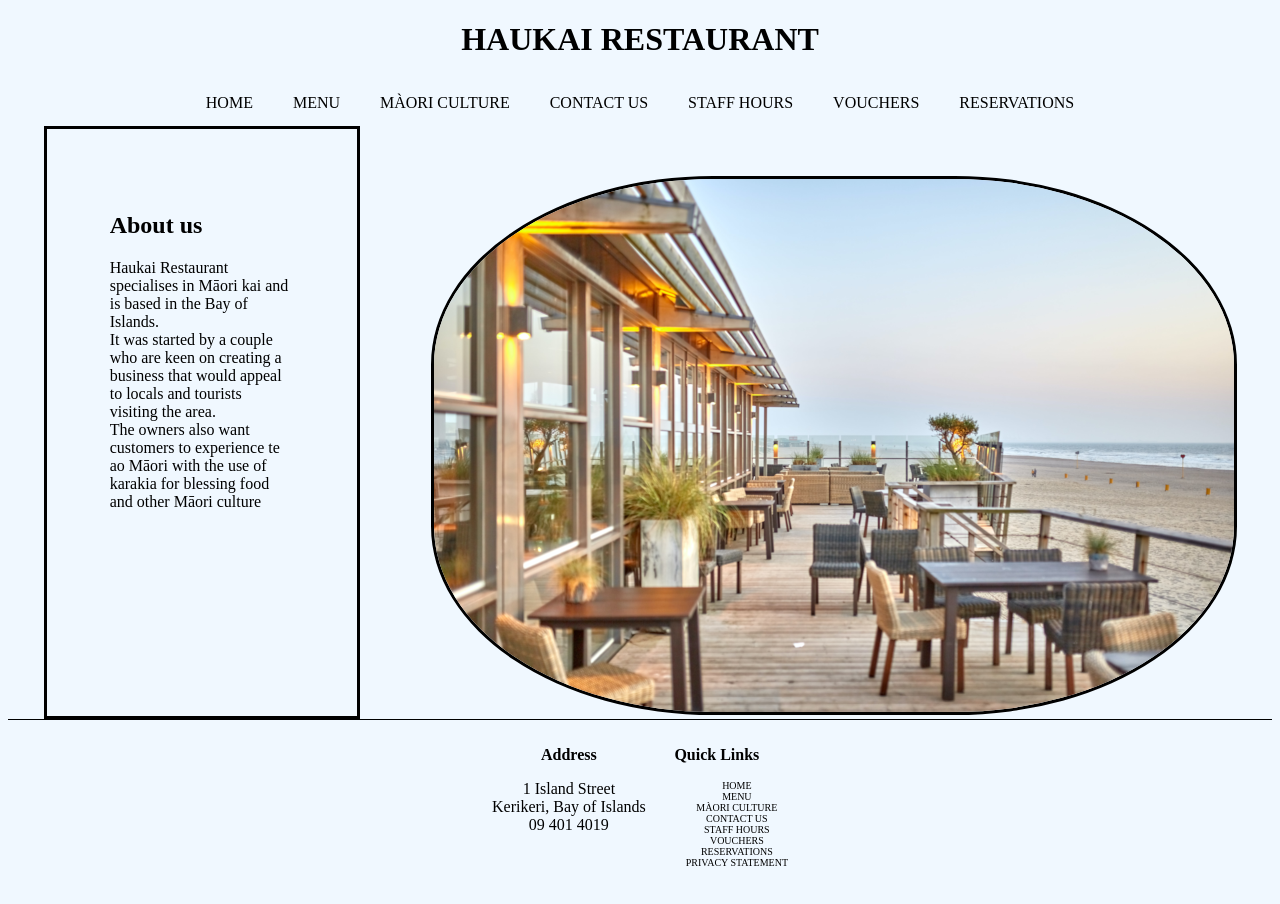
<file: home.html>
<!DOCTYPE html>
<html lang="en">
  <head>
    <meta charset="UTF-8" />
    <meta http-equiv="X-UA-Compatible" content="IE=edge" />
    <meta name="viewport" content="width=device-width, initial-scale=1.0" />
    <link rel="stylesheet" href="Style/Style.css" />
    <title>The haukai Restaurant</title>
  </head>

  <body>
    <!--Header of all pages-->
    <div class="Header">
      <h1>haukai Restaurant</h1>
    </div>

    <!--Navigation Bar for all pages-->
    <div class="NavBar">
      <a href="home.html">HOME</a>
      <a href="Web_Pages/Menu_Appitizers.html">MENU</a>
      <a href="Web_Pages/Culture.html">MÀORI CULTURE</a>
      <a href="Web_Pages/Contact.html">CONTACT US</a>
      <a href="Private/.Hours.html">STAFF HOURS</a>
      <a href="Web_Pages/Order_Form.html">VOUCHERS</a>
      <a href="Web_Pages/Reservation_Bookings.html">RESERVATIONS</a>
    </div>
    <div class="Home_Page_Container">
      <div class="About">
        <h2>About us</h2>
        <p>
          Haukai Restaurant specialises in Māori kai and is based in the Bay of
          Islands. <br />
          It was started by a couple who are keen on creating a business that
          would appeal to locals and tourists visiting the area. <br />
          The owners also want customers to experience te ao Māori with the use
          of karakia for blessing food and other Māori culture
        </p>
      </div>
      <div class="Body_Home_Page">
        <picture>
          <source
            media="(min-width: 600px)"
            srcset="Images\HomePagePicture.png"
          />
          <source
            media="(min-width: 20px )"
            srcset="Images\HomePagePictureMobile.png"
          />
          <img src="Images/HomePagePicture.png" alt="Restaurant picture" />
        </picture>
      </div>
    </div>

    <!--The footer of the page-->
    <div class="Footer">
      <div class="F_Coloumn">
        <h2>Address</h2>
        <p>
          1 Island Street <br />
          Kerikeri, Bay of Islands <br />
          09 401 4019
        </p>
      </div>
      <div class="F_Coloumn">
        <h2>Quick Links</h2>
        <ul>
          <li>
            <a href="home.html">HOME</a>
            <a href="Web_Pages/Menu_Appitizers.html">MENU</a>
            <a href="Web_Pages/Culture.html">MÀORI CULTURE</a>
            <a href="Web_Pages/Contact.html">CONTACT US</a>
            <a href="Private/Hours.html">STAFF HOURS</a>
            <a href="Web_Pages/Order_Form.html">VOUCHERS</a>
            <a href="Web_Pages/Reservation_Bookings.html">RESERVATIONS</a>
            <a href="Web_Pages/Privacy_Statment.html">PRIVACY STATEMENT</a>
          </li>
        </ul>
      </div>
    </div>
  </body>
</html>
</file>
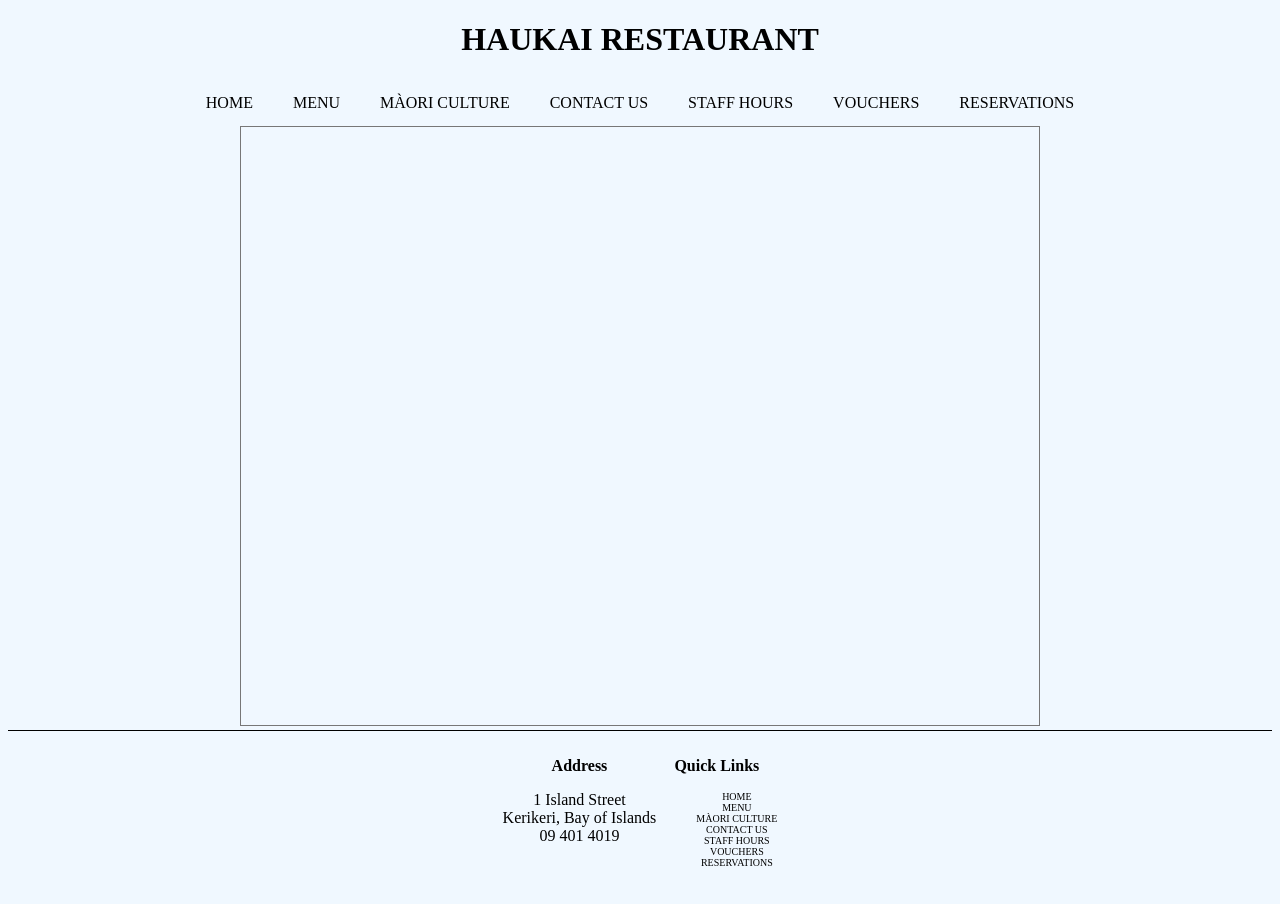
<file: Private/.Hours.html>
<!DOCTYPE html>
<html lang="en">
  <head>
    <meta charset="UTF-8" />
    <meta http-equiv="X-UA-Compatible" content="IE=edge" />
    <meta name="viewport" content="width=device-width, initial-scale=1.0" />
    <link rel="stylesheet" href="../Style/Style.css" />
    <title>The haukai Restaurant</title>
  </head>

  <body>
    <!--Header of all pages-->
    <div class="Header">
      <h1>haukai Restaurant</h1>
    </div>

    <!--Navigation Bar for all pages-->
    <div class="NavBar">
      <a href="../home.html">HOME</a>
      <a href="../Web_Pages/Menu_Appitizers.html">MENU</a>
      <a href="../Web_Pages/Culture.html">MÀORI CULTURE</a>
      <a href="../Web_Pages/Contact.html">CONTACT US</a>
      <a href="Hours.html">STAFF HOURS</a>
      <a href="../Web_Pages/Order_Form.html">VOUCHERS</a>
      <a href="../Web_Pages/Reservation_Bookings.html">RESERVATIONS</a>
    </div>

    <div class="Google_Calender">
      <iframe
        title="Staff_Calender"
        src="https://calendar.google.com/calendar/embed?height=600&wkst=1&bgcolor=%23ffffff&ctz=Pacific%2FAuckland&src=bWQxaTNiMmxxcmxkaGk0cmUzcG51czljNjhAZ3JvdXAuY2FsZW5kYXIuZ29vZ2xlLmNvbQ&color=%23EF6C00"
        style="border: solid 1px #777"
        width="800"
        height="600"
        frameborder="0"
        scrolling="no"
      ></iframe>
    </div>

    <!--The footer of the page-->
    <div class="Footer">
      <div class="F_Coloumn">
        <h2>Address</h2>
        <p>
          1 Island Street <br />
          Kerikeri, Bay of Islands <br />
          09 401 4019
        </p>
      </div>
      <div class="F_Coloumn">
        <h2>Quick Links</h2>
        <ul>
          <li>
            <a href="../home.html">HOME</a>
            <a href="../Web_Pages/Menu_Appitizers.html">MENU</a>
            <a href="../Web_Pages/Culture.html">MÀORI CULTURE</a>
            <a href="../Web_Pages/Contact.html">CONTACT US</a>
            <a href="Hours.html">STAFF HOURS</a>
            <a href="../Web_Pages/Order_Form.html">VOUCHERS</a>
            <a href="../Web_Pages/Reservation_Bookings.html">RESERVATIONS</a>
          </li>
        </ul>
      </div>
    </div>
  </body>
</html>
</file>
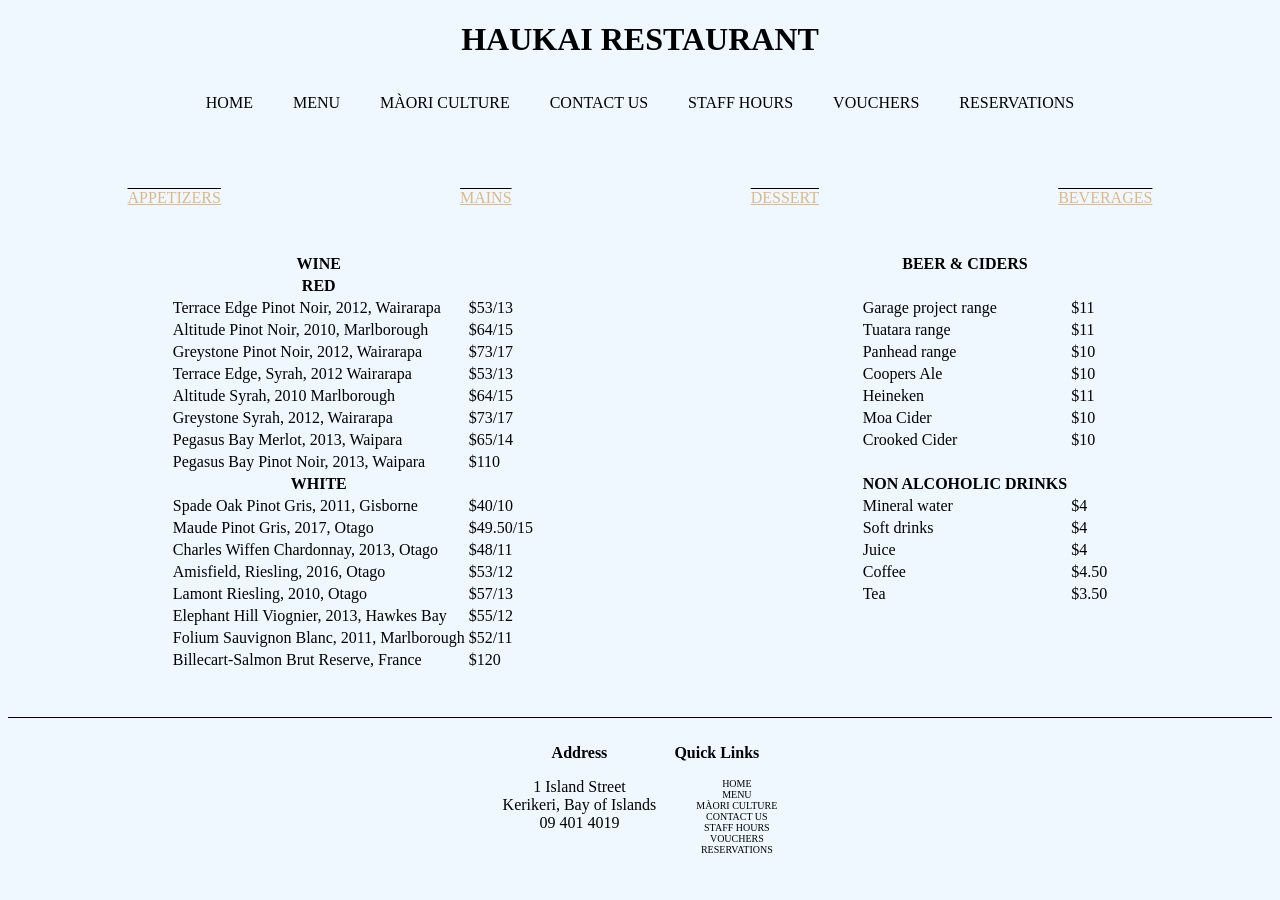
<file: Web_Pages/Beverages_Menu.html>
<!DOCTYPE html>
<html lang="en">

<head>
    <meta charset="UTF-8">
    <meta http-equiv="X-UA-Compatible" content="IE=edge">
    <meta name="viewport" content="width=device-width, initial-scale=1.0">
    <link rel="stylesheet" href="../Style/Style.css">
    <title>The haukai Restaurant</title>
</head>

<body>
    <!--Header of all pages-->
    <div class="Header">
        <h1>haukai Restaurant</h1>
    </div>

    <!--Navigation Bar for all pages-->
    <div class="NavBar">
        <a href="../home.html">HOME</a>
        <a href="../Web_Pages/Menu_Appitizers.html">MENU</a>
        <a href="../Web_Pages/Culture.html">MÀORI CULTURE</a>
        <a href="../Web_Pages/Contact.html">CONTACT US</a>
        <a href="../Private/Hours.html">STAFF HOURS</a>
        <a href="../Web_Pages/Order_Form.html">VOUCHERS</a>
        <a href="../Web_Pages/Reservation_Bookings.html">RESERVATIONS</a>
    </div>

    <div class="Menu_Section_Heading">
        <div class="Menu_Selection_Item">
            <div class="Menu_S_Item"><a href="../Web_Pages/Menu_Appitizers.html">APPETIZERS</a></div>
            <div class="Menu_S_Item"><a href="../Web_Pages/Main_Menu.html">MAINS</a></div>
            <div class="Menu_S_Item"><a href="../Web_Pages/Dessert_Menu.html">DESSERT</a></div>
            <div class="Menu_S_Item"><a href="../Web_Pages/Beverages_Menu.html">BEVERAGES</a></div>
        </div>
    </div>
    <div class="tableContainerDrinks">
        <div class="columnOne">
            <table>
                <th>WINE</th>
                <tr>
                    <th>RED</th>
                </tr>
                <!--The red win list starts here-->
                <tr>
                    <td>Terrace Edge Pinot Noir, 2012, Wairarapa</td>
                    <td>$53/13</td>
                </tr>
                <tr>
                    <td>Altitude Pinot Noir, 2010, Marlborough</td>
                    <td>$64/15</td>
                </tr>
                <tr>
                    <td>Greystone Pinot Noir, 2012, Wairarapa</td>
                    <td>$73/17</td>
                </tr>
                <tr>
                    <td>Terrace Edge, Syrah, 2012 Wairarapa </td>
                    <td>$53/13</td>
                </tr>
                <tr>
                    <td>Altitude Syrah, 2010 Marlborough</td>
                    <td>$64/15</td>
                </tr>
                <tr>
                    <td>Greystone Syrah, 2012, Wairarapa</td>
                    <td>$73/17</td>
                </tr>
                <tr>
                    <td>Pegasus Bay Merlot, 2013, Waipara </td>
                    <td>$65/14</td>
                </tr>
                <tr>
                    <td>Pegasus Bay Pinot Noir, 2013, Waipara</td>
                    <td>$110</td>
                </tr>
                <tr>
                    <th>WHITE</th>
                </tr>
                <!--The white win list starts here-->
                <tr>
                    <td>Spade Oak Pinot Gris, 2011, Gisborne</td>
                    <td>$40/10</td>
                </tr>
                <tr>
                    <td>Maude Pinot Gris, 2017, Otago</td>
                    <td>$49.50/15</td>
                </tr>
                <tr>
                    <td>Charles Wiffen Chardonnay, 2013, Otago</td>
                    <td>$48/11</td>
                </tr>
                <tr>
                    <td>Amisfield, Riesling, 2016, Otago </td>
                    <td>$53/12</td>
                </tr>
                <tr>
                    <td>Lamont Riesling, 2010, Otago</td>
                    <td>$57/13</td>
                </tr>
                <tr>
                    <td>Elephant Hill Viognier, 2013, Hawkes Bay</td>
                    <td>$55/12</td>
                </tr>
                <tr>
                    <td>Folium Sauvignon Blanc, 2011, Marlborough</td>
                    <td>$52/11</td>
                </tr>
                <tr>
                    <td>Billecart-Salmon Brut Reserve, France</td>
                    <td>$120</td>
                </tr>
            </table>
        </div>


        <div class="columnTwo">
            <table>
                <th>BEER & CIDERS</th>
                <tr>
                    <td><br></td>
                </tr>
                <tr>
                    <td>Garage project range</td>
                    <td>$11</td>
                </tr>
                <tr>
                    <td>Tuatara range</td>
                    <td>$11</td>
                </tr>
                <tr>
                    <td>Panhead range </td>
                    <td>$10</td>
                </tr>
                <tr>
                    <td>Coopers Ale </td>
                    <td>$10</td>
                </tr>
                <tr>
                    <td>Heineken</td>
                    <td>$11</td>
                </tr>
                <tr>
                    <td>Moa Cider </td>
                    <td>$10</td>
                </tr>
                <tr>
                    <td>Crooked Cider</td>
                    <td>$10</td>
                </tr>

                <tr>
                    <td><br></td>
                </tr>
                <tr>
                    <th>NON ALCOHOLIC DRINKS</th>
                </tr>
                <tr>
                    <td>Mineral water</td>
                    <td>$4</td>
                </tr>
                <tr>
                    <td>Soft drinks </td>
                    <td>$4</td>
                </tr>
                <tr>
                    <td>Juice</td>
                    <td>$4</td>
                </tr>
                <tr>
                    <td>Coffee </td>
                    <td>$4.50</td>
                </tr>
                <tr>
                    <td>Tea</td>
                    <td>$3.50</td>
                </tr>
            </table>
        </div>
    </div>

    </div>

    <!--The footer of the page-->
    <div class="Footer">
        <div class="F_Coloumn">
            <h2>Address</h2>
            <p>1 Island Street <br>
                Kerikeri, Bay of Islands <br>
                09 401 4019
            </p>
        </div>
        <div class="F_Coloumn">
            <h2>Quick Links</h2>
            <ul>
                <li><a href="../home.html">HOME</a>
                    <a href="../Web_Pages/Menu_Appitizers.html">MENU</a>
                    <a href="../Web_Pages/Culture.html">MÀORI CULTURE</a>
                    <a href="../Web_Pages/Contact.html">CONTACT US</a>
                    <a href="../Private/Hours.html">STAFF HOURS</a>
                    <a href="../Web_Pages/Order_Form.html">VOUCHERS</a>
                    <a href="../Web_Pages/Reservation_Bookings.html">RESERVATIONS</a>
                </li>
            </ul>
        </div>
    </div>


</body>

</html>
</file>
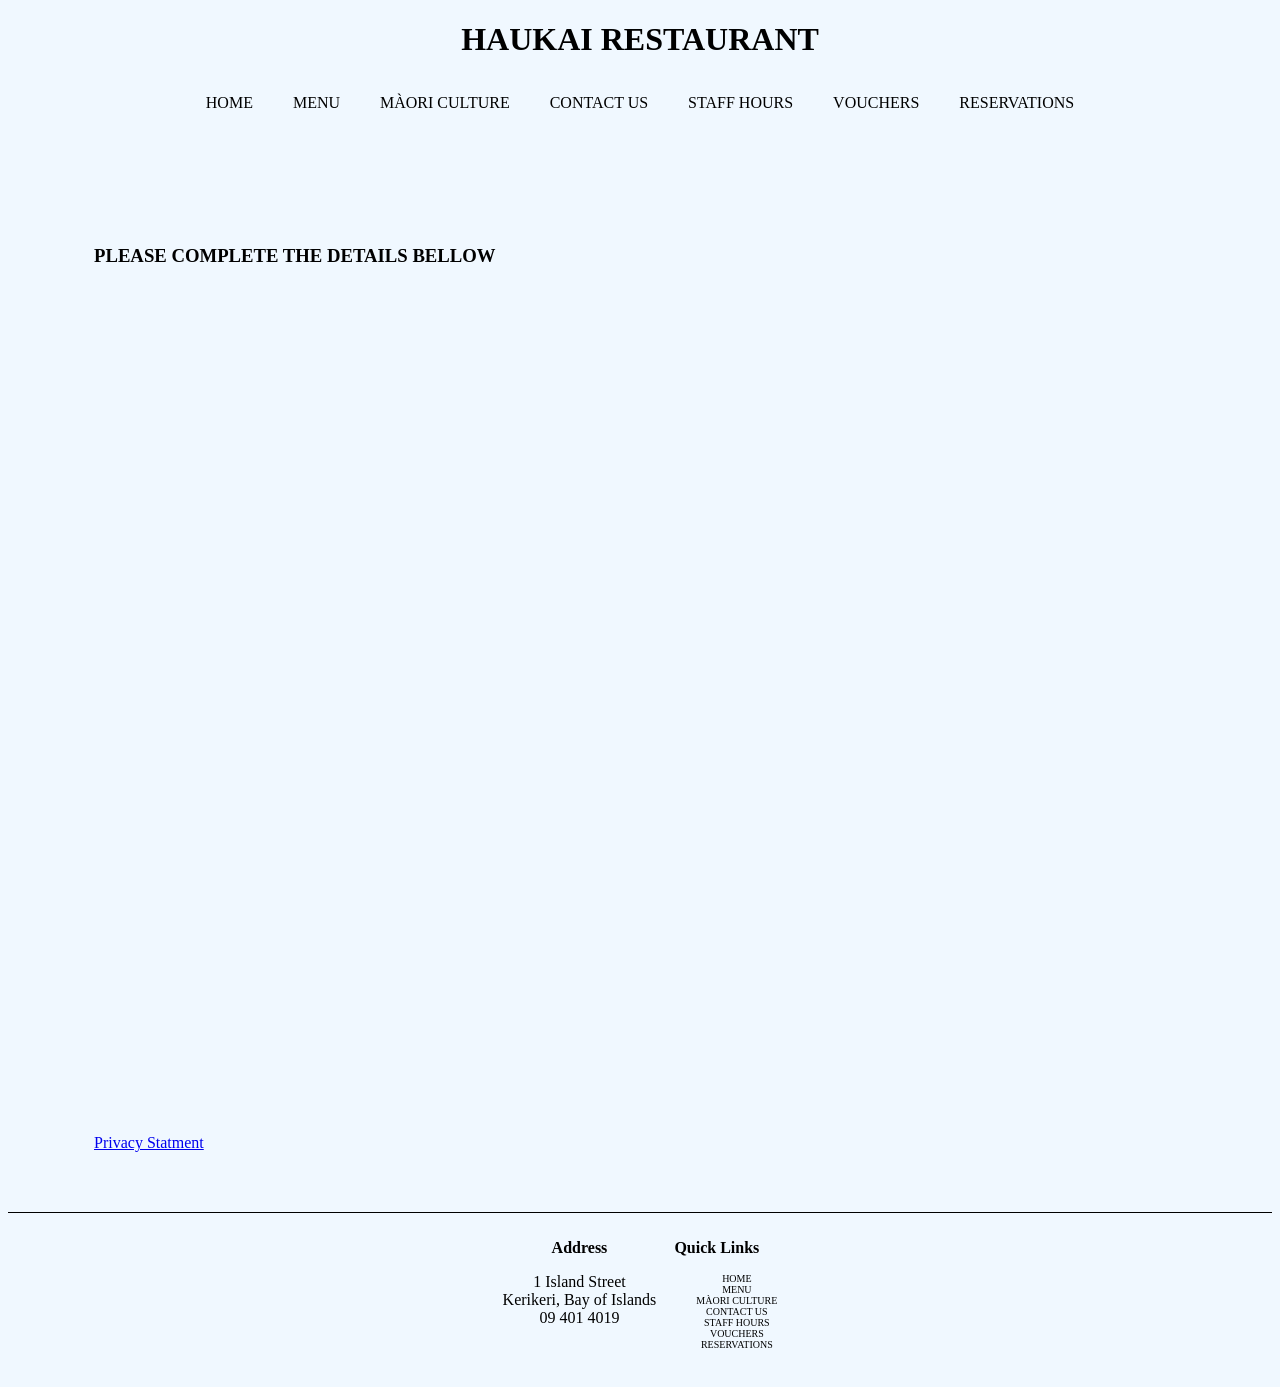
<file: Web_Pages/Contact.html>
<!DOCTYPE html>
<html lang="en">
  <head>
    <meta charset="UTF-8" />
    <meta http-equiv="X-UA-Compatible" content="IE=edge" />
    <meta name="viewport" content="width=device-width, initial-scale=1.0" />
    <link rel="stylesheet" href="../Style/Style.css" />
    <title>The haukai Restaurant</title>
  </head>

  <body>
    <!--Header of all pages-->
    <div class="Header">
      <h1>haukai Restaurant</h1>
    </div>

    <!--Navigation Bar for all pages-->
    <div class="NavBar">
      <a href="../home.html">HOME</a>
      <a href="../Web_Pages/Menu_Appitizers.html">MENU</a>
      <a href="../Web_Pages/Culture.html">MÀORI CULTURE</a>
      <a href="../Web_Pages/Contact.html">CONTACT US</a>
      <a href="../Private/Hours.html">STAFF HOURS</a>
      <a href="../Web_Pages/Order_Form.html">VOUCHERS</a>
      <a href="../Web_Pages/Reservation_Bookings.html">RESERVATIONS</a>
    </div>

    <div class="Contact_Container">
      <div class="Contact_Form">
        <h3>PLEASE COMPLETE THE DETAILS BELLOW</h3>
        <br /><br />
        <div>
          <iframe
            title="Google_Contact"
            src="https://docs.google.com/forms/d/e/1FAIpQLSfqFYdCD2tiK5x_UcaSkgXHzOCxcHqmOE66KNfe878vtcFlSQ/viewform?embedded=true"
            width="640"
            height="809"
            frameborder="0"
            marginheight="0"
            marginwidth="0"
            >Loading…</iframe
          >
          <br />
          <a href="../Web_Pages/Privacy_Statment.html">Privacy Statment</a>
        </div>
        <!--Did not add in-->
      </div>
      <div class="Contact_Map">
        <iframe
          title="Google_Map"
          src="https://www.google.com/maps/embed?pb=!1m18!1m12!1m3!1d52146.135857790585!2d173.92642390279687!3d-35.22804684457248!2m3!1f0!2f0!3f0!3m2!1i1024!2i768!4f13.1!3m3!1m2!1s0x6d0bb76f05800a6d%3A0x912328fde4819391!2sHaukai%20Restaurant!5e0!3m2!1sen!2snz!4v1662341521804!5m2!1sen!2snz"
          width="400"
          height="300"
          style="border: 0"
          allowfullscreen=""
          loading="lazy"
          referrerpolicy="no-referrer-when-downgrade"
        ></iframe>
      </div>
    </div>

    <!--The footer of the page-->
    <div class="Footer">
      <div class="F_Coloumn">
        <h2>Address</h2>
        <p>
          1 Island Street <br />
          Kerikeri, Bay of Islands <br />
          09 401 4019
        </p>
      </div>
      <div class="F_Coloumn">
        <h2>Quick Links</h2>
        <ul>
          <li>
            <a href="../home.html">HOME</a>
            <a href="../Web_Pages/Menu_Appitizers.html">MENU</a>
            <a href="../Web_Pages/Culture.html">MÀORI CULTURE</a>
            <a href="../Web_Pages/Contact.html">CONTACT US</a>
            <a href="../Private/Hours.html">STAFF HOURS</a>
            <a href="../Web_Pages/Order_Form.html">VOUCHERS</a>
            <a href="../Web_Pages/Reservation_Bookings.html">RESERVATIONS</a>
          </li>
        </ul>
      </div>
    </div>
  </body>
</html>
</file>
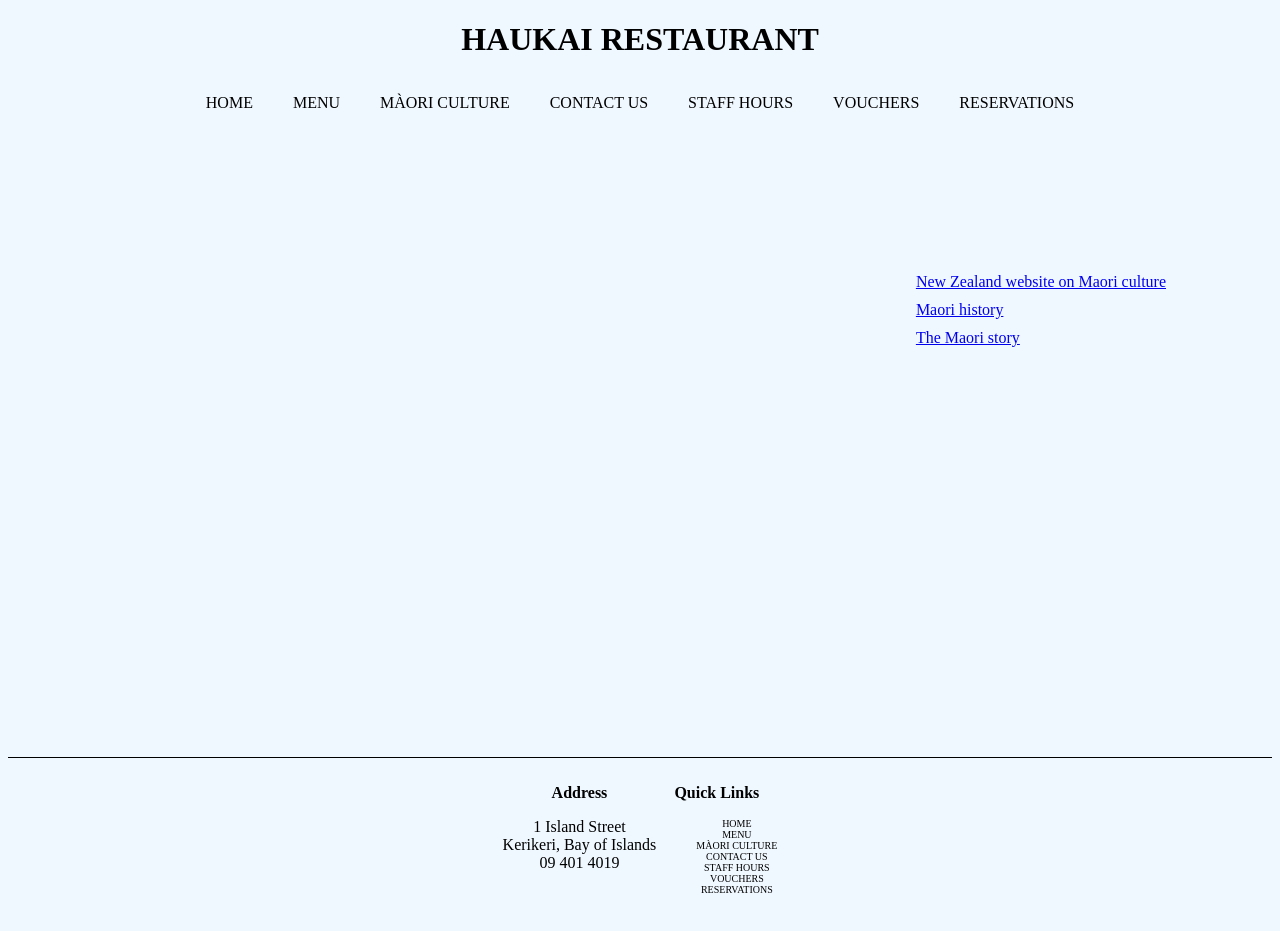
<file: Web_Pages/Culture.html>
<!DOCTYPE html>
<html lang="en">
  <head>
    <meta charset="UTF-8" />
    <meta http-equiv="X-UA-Compatible" content="IE=edge" />
    <meta name="viewport" content="width=device-width, initial-scale=1.0" />
    <link rel="stylesheet" href="../Style/Style.css" />
    <title>The haukai Restaurant</title>
  </head>

  <body>
    <!--Header of all pages-->
    <div class="Header">
      <h1>haukai Restaurant</h1>
    </div>

    <!--Navigation Bar for all pages-->
    <div class="NavBar">
      <a href="../home.html">HOME</a>
      <a href="../Web_Pages/Menu_Appitizers.html">MENU</a>
      <a href="../Web_Pages/Culture.html">MÀORI CULTURE</a>
      <a href="../Web_Pages/Contact.html">CONTACT US</a>
      <a href="../Private/Hours.html">STAFF HOURS</a>
      <a href="../Web_Pages/Order_Form.html">VOUCHERS</a>
      <a href="../Web_Pages/Reservation_Bookings.html">RESERVATIONS</a>
    </div>

    <div class="Display_Container">
      <iframe
        width="560"
        height="315"
        src="https://www.youtube.com/embed/V1rRhls4yIw"
        title="YouTube video player"
        frameborder="0"
        allow="accelerometer; autoplay; clipboard-write; encrypted-media; gyroscope; picture-in-picture"
        allowfullscreen
      ></iframe>
      <div class="Links_Culture">
        <ul>
          <li>
            <a href="https://www.newzealand.com/nz/maori-culture/"
              >New Zealand website on Maori culture</a
            >
            <a
              href="https://www.govt.nz/browse/history-culture-and-heritage/nz-history/maori-history/"
              >Maori history</a
            >
            <a href="https://teara.govt.nz/en/maori">The Maori story</a>
          </li>
        </ul>
      </div>
    </div>

    <!--The footer of the page-->
    <div class="Footer">
      <div class="F_Coloumn">
        <h2>Address</h2>
        <p>
          1 Island Street <br />
          Kerikeri, Bay of Islands <br />
          09 401 4019
        </p>
      </div>
      <div class="F_Coloumn">
        <h2>Quick Links</h2>
        <ul>
          <li>
            <a href="../home.html">HOME</a>
            <a href="../Web_Pages/Menu_Appitizers.html">MENU</a>
            <a href="../Web_Pages/Culture.html">MÀORI CULTURE</a>
            <a href="../Web_Pages/Contact.html">CONTACT US</a>
            <a href="../Private/Hours.html">STAFF HOURS</a>
            <a href="../Web_Pages/Order_Form.html">VOUCHERS</a>
            <a href="../Web_Pages/Reservation_Bookings.html">RESERVATIONS</a>
          </li>
        </ul>
      </div>
    </div>
  </body>
</html>
</file>
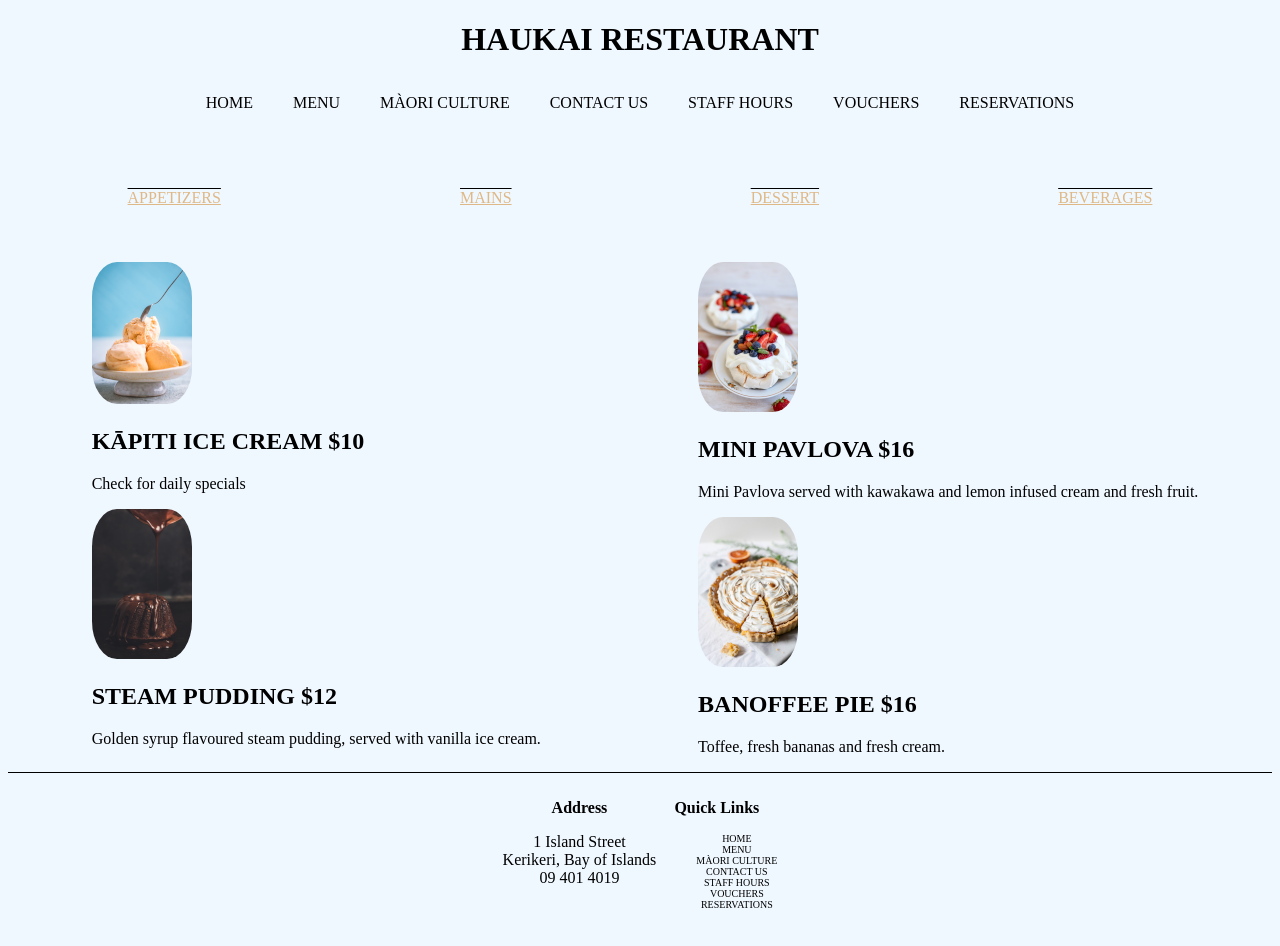
<file: Web_Pages/Dessert_Menu.html>
<!DOCTYPE html>
<html lang="en">
  <head>
    <meta charset="UTF-8" />
    <meta http-equiv="X-UA-Compatible" content="IE=edge" />
    <meta name="viewport" content="width=device-width, initial-scale=1.0" />
    <link rel="stylesheet" href="../Style/Style.css" />
    <title>The haukai Restaurant</title>
  </head>

  <body>
    <!--Header of all pages-->
    <div class="Header">
      <h1>haukai Restaurant</h1>
    </div>

    <!--Navigation Bar for all pages-->
    <div class="NavBar">
      <a href="../home.html">HOME</a>
      <a href="../Web_Pages/Menu_Appitizers.html">MENU</a>
      <a href="../Web_Pages/Culture.html">MÀORI CULTURE</a>
      <a href="../Web_Pages/Contact.html">CONTACT US</a>
      <a href="../Private/Hours.html">STAFF HOURS</a>
      <a href="../Web_Pages/Order_Form.html">VOUCHERS</a>
      <a href="../Web_Pages/Reservation_Bookings.html">RESERVATIONS</a>
    </div>

    <div class="Menu_Section_Heading">
      <div class="Menu_Selection_Item">
        <div class="Menu_S_Item">
          <a href="../Web_Pages/Menu_Appitizers.html">APPETIZERS</a>
        </div>
        <div class="Menu_S_Item">
          <a href="../Web_Pages/Main_Menu.html">MAINS</a>
        </div>
        <div class="Menu_S_Item">
          <a href="../Web_Pages/Dessert_Menu.html">DESSERT</a>
        </div>
        <div class="Menu_S_Item">
          <a href="../Web_Pages/Beverages_Menu.html">BEVERAGES</a>
        </div>
      </div>
    </div>
    <div class="Menus">
      <div class="Menu_Coloumn">
        <div class="Menu_Item_Image">
          <img src="../Images/KapitiIce-cream.png" alt="" />
          <div class="Menu_Item_Content">
            <h2>KĀPITI ICE CREAM <span>$10</span></h2>
            <p>Check for daily specials</p>
          </div>
        </div>
        <div class="Menu_Item_Image">
          <img src="../Images/SteamPudding.png" alt="" />
          <div class="Menu_Item_Content">
            <h2>STEAM PUDDING <span>$12</span></h2>
            <p>
              Golden syrup flavoured steam pudding, served with vanilla ice
              cream.
            </p>
          </div>
        </div>
      </div>
      <div class="Menu_Coloumn">
        <div class="Menu_Item_Image">
          <img src="../Images/MiniPavlova.png" alt="" />
          <div class="Menu_Item_Content">
            <h2>MINI PAVLOVA <span>$16</span></h2>
            <p>
              Mini Pavlova served with kawakawa and lemon infused cream and
              fresh fruit.
            </p>
          </div>
        </div>
        <div class="Menu_Item_Image">
          <img src="../Images/BanoffeePie.png" alt="" />
          <div class="Menu_Item_Content">
            <h2>BANOFFEE PIE <span>$16</span></h2>
            <p>Toffee, fresh bananas and fresh cream.</p>
          </div>
        </div>
      </div>
    </div>

    <!--The footer of the page-->
    <div class="Footer">
      <div class="F_Coloumn">
        <h2>Address</h2>
        <p>
          1 Island Street <br />
          Kerikeri, Bay of Islands <br />
          09 401 4019
        </p>
      </div>
      <div class="F_Coloumn">
        <h2>Quick Links</h2>
        <ul>
          <li>
            <a href="../home.html">HOME</a>
            <a href="../Web_Pages/Menu_Appitizers.html">MENU</a>
            <a href="../Web_Pages/Culture.html">MÀORI CULTURE</a>
            <a href="../Web_Pages/Contact.html">CONTACT US</a>
            <a href="../Private/Hours.html">STAFF HOURS</a>
            <a href="../Web_Pages/Order_Form.html">VOUCHERS</a>
            <a href="../Web_Pages/Reservation_Bookings.html">RESERVATIONS</a>
          </li>
        </ul>
      </div>
    </div>
  </body>
</html>
</file>
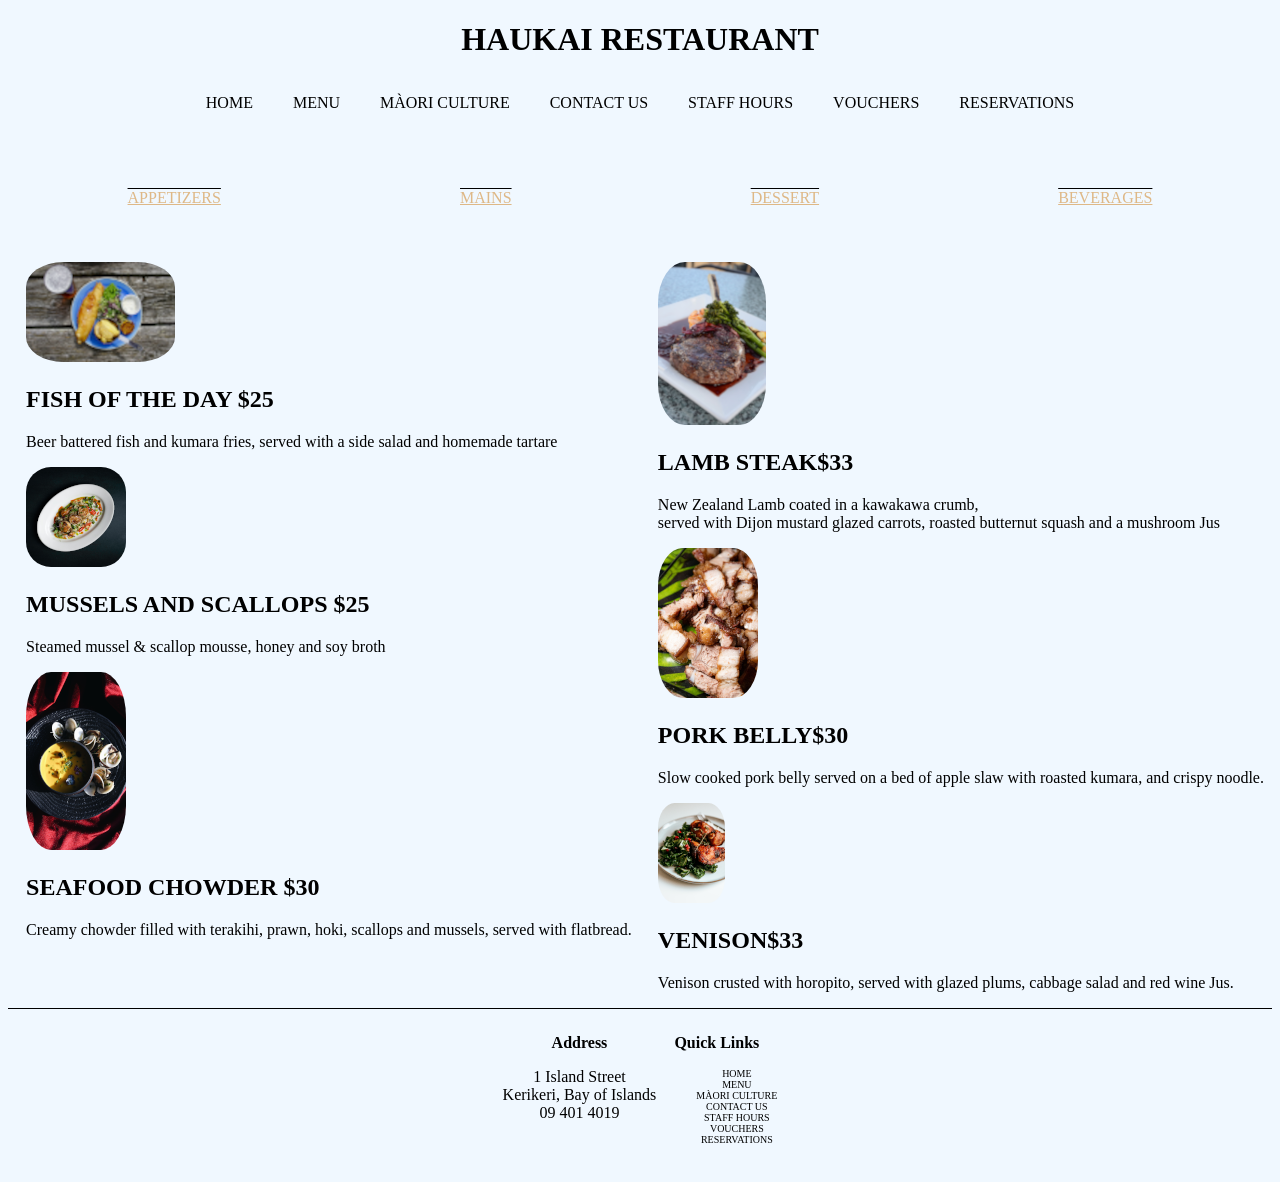
<file: Web_Pages/Main_Menu.html>
<!DOCTYPE html>
<html lang="en">
  <head>
    <meta charset="UTF-8" />
    <meta http-equiv="X-UA-Compatible" content="IE=edge" />
    <meta name="viewport" content="width=device-width, initial-scale=1.0" />
    <link rel="stylesheet" href="../Style/Style.css" />
    <title>The haukai Restaurant</title>
  </head>

  <body>
    <!--Header of all pages-->
    <div class="Header">
      <h1>haukai Restaurant</h1>
    </div>

    <!--Navigation Bar for all pages-->
    <div class="NavBar">
      <a href="../home.html">HOME</a>
      <a href="../Web_Pages/Menu_Appitizers.html">MENU</a>
      <a href="../Web_Pages/Culture.html">MÀORI CULTURE</a>
      <a href="../Web_Pages/Contact.html">CONTACT US</a>
      <a href="../Private/Hours.html">STAFF HOURS</a>
      <a href="../Web_Pages/Order_Form.html">VOUCHERS</a>
      <a href="../Web_Pages/Reservation_Bookings.html">RESERVATIONS</a>
    </div>

    <div class="Menu_Section_Heading">
      <div class="Menu_Selection_Item">
        <div class="Menu_S_Item">
          <a href="../Web_Pages/Menu_Appitizers.html">APPETIZERS</a>
        </div>
        <div class="Menu_S_Item">
          <a href="../Web_Pages/Main_Menu.html">MAINS</a>
        </div>
        <div class="Menu_S_Item">
          <a href="../Web_Pages/Dessert_Menu.html">DESSERT</a>
        </div>
        <div class="Menu_S_Item">
          <a href="../Web_Pages/Beverages_Menu.html">BEVERAGES</a>
        </div>
      </div>
    </div>

    <div class="Menus">
      <div class="Menu_Coloumn">
        <div class="Menu_Item_Image">
          <img src="../Images/Fishoftheday.png" alt="" />
          <div class="Menu_Item_Content">
            <h2>FISH OF THE DAY <span>$25</span></h2>
            <p>
              Beer battered fish and kumara fries, served with a side salad and
              homemade tartare
            </p>
          </div>
        </div>
        <div class="Menu_Item_Image">
          <img src="../Images/Musselsandscallps.png" alt="" />
          <div class="Menu_Item_Content">
            <h2>MUSSELS AND SCALLOPS <span>$25</span></h2>
            <p>Steamed mussel & scallop mousse, honey and soy broth</p>
          </div>
        </div>
        <div class="Menu_Item_Image">
          <img src="../Images/seasfooschowder.png" alt="" />
          <div class="Menu_Item_Content">
            <h2>SEAFOOD CHOWDER <span>$30</span></h2>
            <p>
              Creamy chowder filled with terakihi, prawn, hoki, scallops and
              mussels, served with flatbread.
            </p>
          </div>
        </div>
      </div>
      <div class="Menu_Coloumn">
        <div class="Menu_Item_Image">
          <img src="../Images/LambSteak.png" alt="" />
          <div class="Menu_Item_Content">
            <h2>LAMB STEAK<span>$33</span></h2>
            <p>
              New Zealand Lamb coated in a kawakawa crumb, <br />
              served with Dijon mustard glazed carrots, roasted butternut squash
              and a mushroom Jus
            </p>
          </div>
        </div>
        <div class="Menu_Item_Image">
          <img src="../Images/porkbelly.png" alt="" />
          <div class="Menu_Item_Content">
            <h2>PORK BELLY<span>$30</span></h2>
            <p>
              Slow cooked pork belly served on a bed of apple slaw with roasted
              kumara, and crispy noodle.
            </p>
          </div>
        </div>
        <div class="Menu_Item_Image">
          <img src="../Images/venison.png" alt="" />
          <div class="Menu_Item_Content">
            <h2>VENISON<span>$33</span></h2>
            <p>
              Venison crusted with horopito, served with glazed plums, cabbage
              salad and red wine Jus.
            </p>
          </div>
        </div>
      </div>
    </div>

    <!--The footer of the page-->
    <div class="Footer">
      <div class="F_Coloumn">
        <h2>Address</h2>
        <p>
          1 Island Street <br />
          Kerikeri, Bay of Islands <br />
          09 401 4019
        </p>
      </div>
      <div class="F_Coloumn">
        <h2>Quick Links</h2>
        <ul>
          <li>
            <a href="../home.html">HOME</a>
            <a href="../Web_Pages/Menu_Appitizers.html">MENU</a>
            <a href="../Web_Pages/Culture.html">MÀORI CULTURE</a>
            <a href="../Web_Pages/Contact.html">CONTACT US</a>
            <a href="../Private/Hours.html">STAFF HOURS</a>
            <a href="../Web_Pages/Order_Form.html">VOUCHERS</a>
            <a href="../Web_Pages/Reservation_Bookings.html">RESERVATIONS</a>
          </li>
        </ul>
      </div>
    </div>
  </body>
</html>
</file>
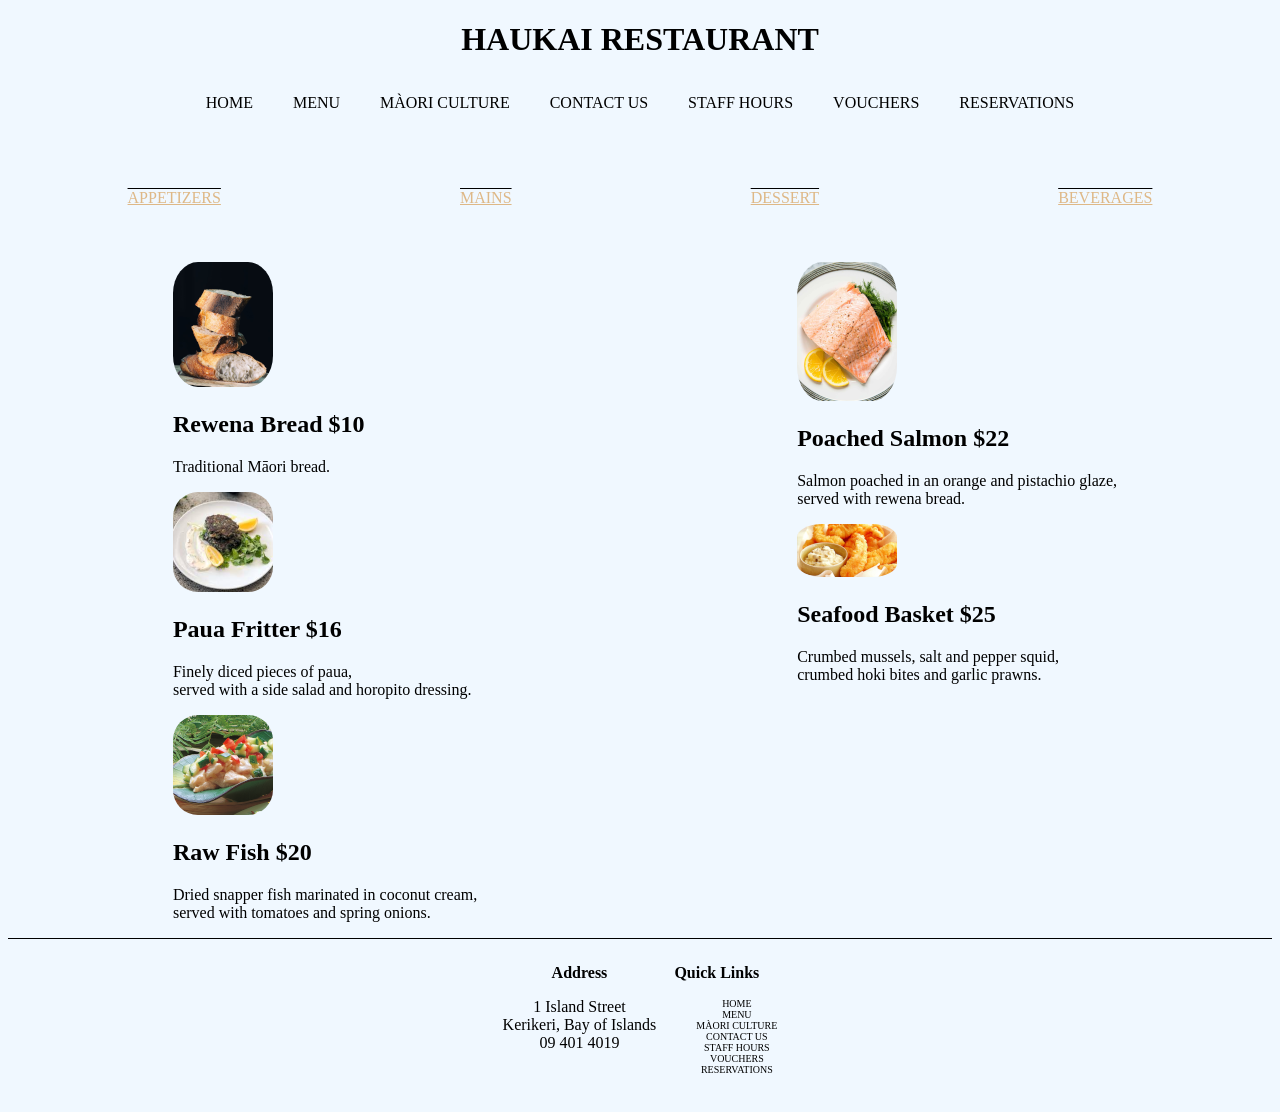
<file: Web_Pages/Menu_Appitizers.html>
<!DOCTYPE html>
<html lang="en">
  <head>
    <meta charset="UTF-8" />
    <meta http-equiv="X-UA-Compatible" content="IE=edge" />
    <meta name="viewport" content="width=device-width, initial-scale=1.0" />
    <link rel="stylesheet" href="../Style/Style.css" />
    <title>The haukai Restaurant</title>
  </head>

  <body>
    <!--Header of all pages-->
    <div class="Header">
      <h1>haukai Restaurant</h1>
    </div>

    <!--Navigation Bar for all pages-->
    <div class="NavBar">
      <a href="../home.html">HOME</a>
      <a href="../Web_Pages/Menu_Appitizers.html">MENU</a>
      <a href="../Web_Pages/Culture.html">MÀORI CULTURE</a>
      <a href="../Web_Pages/Contact.html">CONTACT US</a>
      <a href="../Private/Hours.html">STAFF HOURS</a>
      <a href="../Web_Pages/Order_Form.html">VOUCHERS</a>
      <a href="../Web_Pages/Reservation_Bookings.html">RESERVATIONS</a>
    </div>

    <div class="Menu_Section_Heading">
      <div class="Menu_Selection_Item">
        <div class="Menu_S_Item">
          <a href="../Web_Pages/Menu_Appitizers.html">APPETIZERS</a>
        </div>
        <div class="Menu_S_Item">
          <a href="../Web_Pages/Main_Menu.html">MAINS</a>
        </div>
        <div class="Menu_S_Item">
          <a href="../Web_Pages/Dessert_Menu.html">DESSERT</a>
        </div>
        <div class="Menu_S_Item">
          <a href="../Web_Pages/Beverages_Menu.html">BEVERAGES</a>
        </div>
      </div>
    </div>

    <div class="Menus">
      <div class="Menu_Coloumn">
        <div class="Menu_Item_Image">
          <img src="../Images/Rewena Bread.png" alt="" />
          <div class="Menu_Item_Content">
            <h2>Rewena Bread <span>$10</span></h2>
            <p>Traditional Māori bread.</p>
          </div>
        </div>
        <div class="Menu_Item_Image">
          <img src="../Images/Paua.png" alt="" />
          <div class="Menu_Item_Content">
            <h2>Paua Fritter <span>$16</span></h2>
            <p>
              Finely diced pieces of paua, <br />
              served with a side salad and horopito dressing.
            </p>
          </div>
        </div>
        <div class="Menu_Item_Image">
          <img src="../Images/Raw fish.png" alt="" />
          <div class="Menu_Item_Content">
            <h2>Raw Fish <span>$20</span></h2>
            <p>
              Dried snapper fish marinated in coconut cream, <br />
              served with tomatoes and spring onions.
            </p>
          </div>
        </div>
      </div>
      <div class="Menu_Coloumn">
        <div class="Menu_Item_Image">
          <img src="../Images/Poached Salmon.png" alt="" />
          <div class="Menu_Item_Content">
            <h2>Poached Salmon <span>$22</span></h2>
            <p>
              Salmon poached in an orange and pistachio glaze, <br />
              served with rewena bread.
            </p>
          </div>
        </div>
        <div class="Menu_Item_Image">
          <img src="../Images/Seafood basket.png" alt="" />
          <div class="Menu_Item_Content">
            <h2>Seafood Basket <span>$25</span></h2>
            <p>
              Crumbed mussels, salt and pepper squid, <br />
              crumbed hoki bites and garlic prawns.
            </p>
          </div>
        </div>
      </div>
    </div>

    <!--The footer of the page-->
    <div class="Footer">
      <div class="F_Coloumn">
        <h2>Address</h2>
        <p>
          1 Island Street <br />
          Kerikeri, Bay of Islands <br />
          09 401 4019
        </p>
      </div>
      <div class="F_Coloumn">
        <h2>Quick Links</h2>
        <ul>
          <li>
            <a href="../home.html">HOME</a>
            <a href="../Web_Pages/Menu_Appitizers.html">MENU</a>
            <a href="../Web_Pages/Culture.html">MÀORI CULTURE</a>
            <a href="../Web_Pages/Contact.html">CONTACT US</a>
            <a href="../Private/Hours.html">STAFF HOURS</a>
            <a href="../Web_Pages/Order_Form.html">VOUCHERS</a>
            <a href="../Web_Pages/Reservation_Bookings.html">RESERVATIONS</a>
          </li>
        </ul>
      </div>
    </div>
  </body>
</html>
</file>
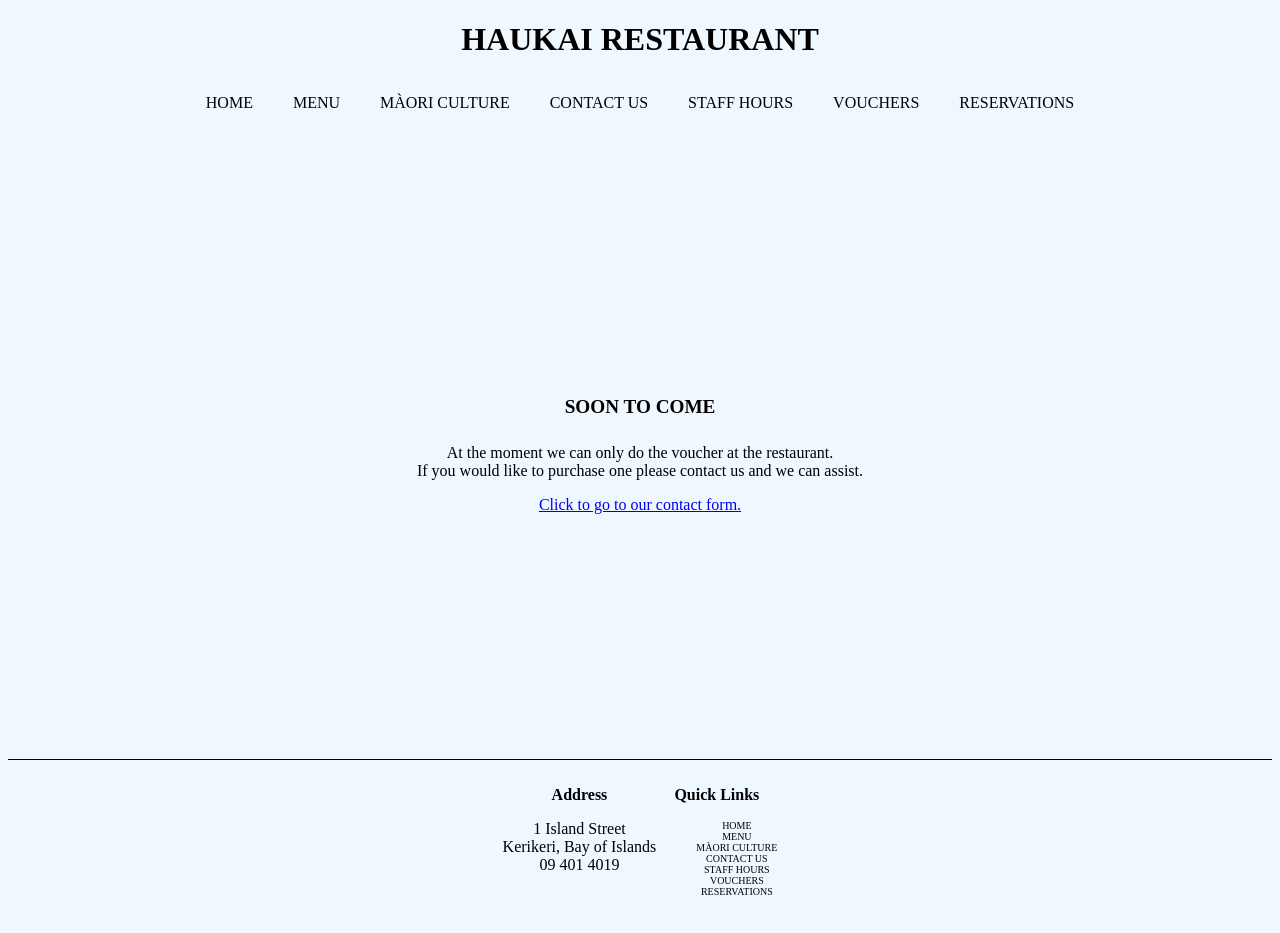
<file: Web_Pages/Order_Form.html>
<!DOCTYPE html>
<html lang="en">
  <head>
    <meta charset="UTF-8" />
    <meta http-equiv="X-UA-Compatible" content="IE=edge" />
    <meta name="viewport" content="width=device-width, initial-scale=1.0" />
    <link rel="stylesheet" href="../Style/Style.css" />
    <title>The haukai Restaurant</title>
  </head>

  <body>
    <!--Header of all pages-->
    <div class="Header">
      <h1>haukai Restaurant</h1>
    </div>

    <!--Navigation Bar for all pages-->
    <div class="NavBar">
      <a href="../home.html">HOME</a>
      <a href="../Web_Pages/Menu_Appitizers.html">MENU</a>
      <a href="../Web_Pages/Culture.html">MÀORI CULTURE</a>
      <a href="../Web_Pages/Contact.html">CONTACT US</a>
      <a href="../Private/Hours.html">STAFF HOURS</a>
      <a href="../Web_Pages/Order_Form.html">VOUCHERS</a>
      <a href="../Web_Pages/Reservation_Bookings.html">RESERVATIONS</a>
    </div>

    <div class="Orders">
      <h4>SOON TO COME</h4>

      <p>
        At the moment we can only do the voucher at the restaurant. <br />
        If you would like to purchase one please contact us and we can assist.
      </p>

      <a href="../Web_Pages/Contact.html">Click to go to our contact form.</a>
    </div>

    <!--The footer of the page-->
    <div class="Footer">
      <div class="F_Coloumn">
        <h2>Address</h2>
        <p>
          1 Island Street <br />
          Kerikeri, Bay of Islands <br />
          09 401 4019
        </p>
      </div>
      <div class="F_Coloumn">
        <h2>Quick Links</h2>
        <ul>
          <li>
            <a href="../home.html">HOME</a>
            <a href="../Web_Pages/Menu_Appitizers.html">MENU</a>
            <a href="../Web_Pages/Culture.html">MÀORI CULTURE</a>
            <a href="../Web_Pages/Contact.html">CONTACT US</a>
            <a href="../Private/Hours.html">STAFF HOURS</a>
            <a href="../Web_Pages/Order_Form.html">VOUCHERS</a>
            <a href="../Web_Pages/Reservation_Bookings.html">RESERVATIONS</a>
          </li>
        </ul>
      </div>
    </div>
  </body>
</html>
</file>
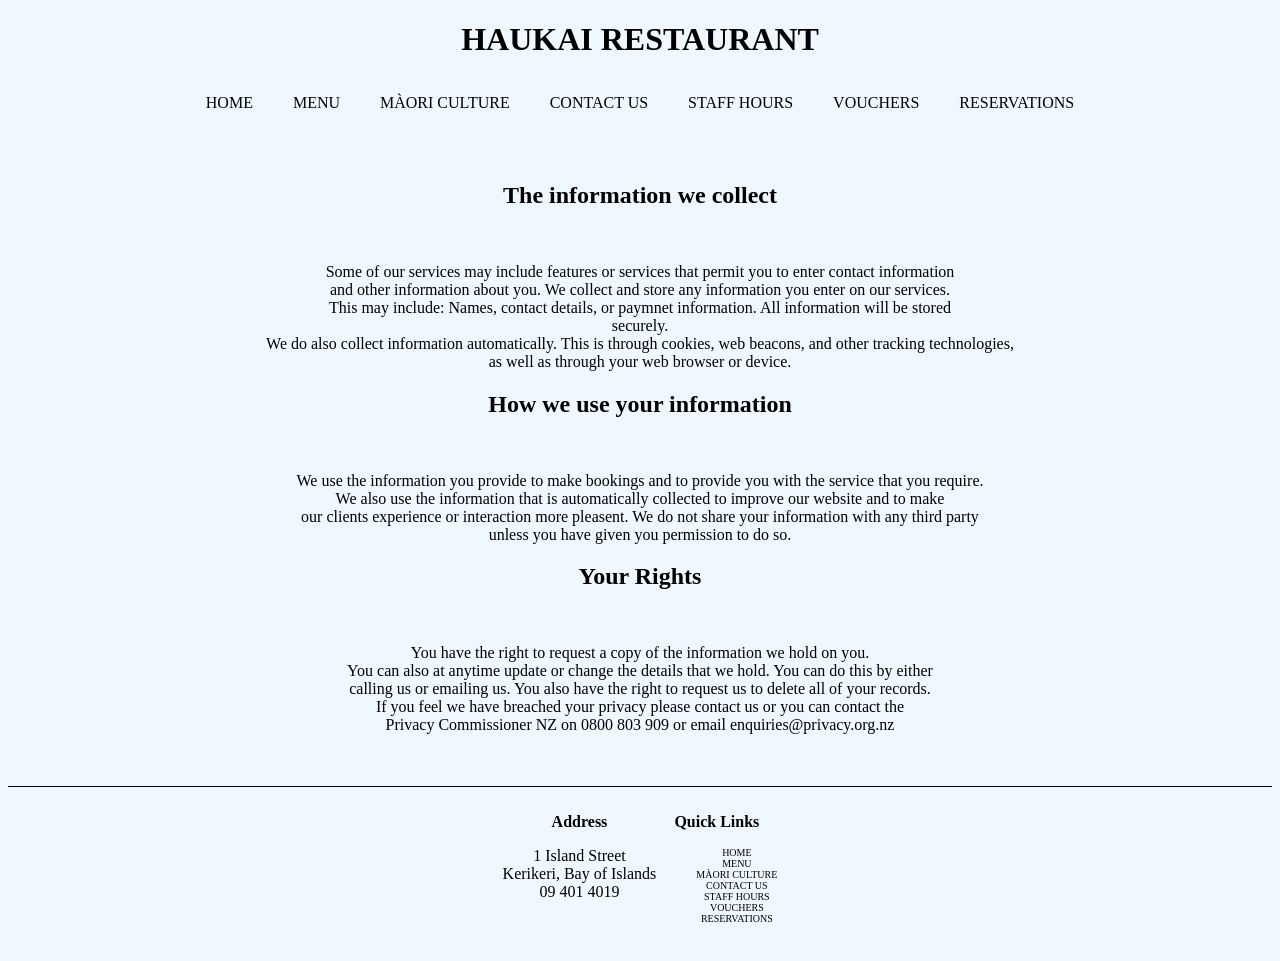
<file: Web_Pages/Privacy_Statment.html>
<!DOCTYPE html>
<html lang="en">
  <head>
    <meta charset="UTF-8" />
    <meta http-equiv="X-UA-Compatible" content="IE=edge" />
    <meta name="viewport" content="width=device-width, initial-scale=1.0" />
    <link rel="stylesheet" href="../Style/Style.css" />
    <title>The haukai Restaurant</title>
  </head>

  <body>
    <!--Header of all pages-->
    <div class="Header">
      <h1>haukai Restaurant</h1>
    </div>

    <!--Navigation Bar for all pages-->
    <div class="NavBar">
      <a href="../home.html">HOME</a>
      <a href="../Web_Pages/Menu_Appitizers.html">MENU</a>
      <a href="../Web_Pages/Culture.html">MÀORI CULTURE</a>
      <a href="../Web_Pages/Contact.html">CONTACT US</a>
      <a href="../Private/Hours.html">STAFF HOURS</a>
      <a href="../Web_Pages/Order_Form.html">VOUCHERS</a>
      <a href="../Web_Pages/Reservation_Bookings.html">RESERVATIONS</a>
    </div>

    <div class="Privacy_Statment_Container">
      <div class="Info_Collected">
        <h2>The information we collect</h2>
        <br />
        <p>
          Some of our services may include features or services that permit you
          to enter contact information <br />
          and other information about you. We collect and store any information
          you enter on our services. <br />
          This may include: Names, contact details, or paymnet information. All
          information will be stored <br />
          securely. <br />
          We do also collect information automatically. This is through cookies,
          web beacons, and other tracking technologies,
          <br />
          as well as through your web browser or device.
        </p>
      </div>
      <div class="Use_Info">
        <h2>How we use your information</h2>
        <br />
        <p>
          We use the information you provide to make bookings and to provide you
          with the service that you require. <br />We also use the information
          that is automatically collected to improve our website and to make
          <br />
          our clients experience or interaction more pleasent. We do not share
          your information with any third party <br />
          unless you have given you permission to do so.
        </p>
      </div>

      <div class="Your_Rights">
        <h2>Your Rights</h2>
        <br />
        <p>
          You have the right to request a copy of the information we hold on
          you. <br />
          You can also at anytime update or change the details that we hold. You
          can do this by either <br />
          calling us or emailing us. You also have the right to request us to
          delete all of your records.
          <br />
          If you feel we have breached your privacy please contact us or you can
          contact the <br />
          Privacy Commissioner NZ on 0800 803 909 or email
          enquiries@privacy.org.nz
        </p>
      </div>
    </div>

    <!--The footer of the page-->
    <div class="Footer">
      <div class="F_Coloumn">
        <h2>Address</h2>
        <p>
          1 Island Street <br />
          Kerikeri, Bay of Islands <br />
          09 401 4019
        </p>
      </div>
      <div class="F_Coloumn">
        <h2>Quick Links</h2>
        <ul>
          <li>
            <a href="../home.html">HOME</a>
            <a href="../Web_Pages/Menu_Appitizers.html">MENU</a>
            <a href="../Web_Pages/Culture.html">MÀORI CULTURE</a>
            <a href="../Web_Pages/Contact.html">CONTACT US</a>
            <a href="../Private/Hours.html">STAFF HOURS</a>
            <a href="../Web_Pages/Order_Form.html">VOUCHERS</a>
            <a href="../Web_Pages/Reservation_Bookings.html">RESERVATIONS</a>
          </li>
        </ul>
      </div>
    </div>
  </body>
</html>
</file>
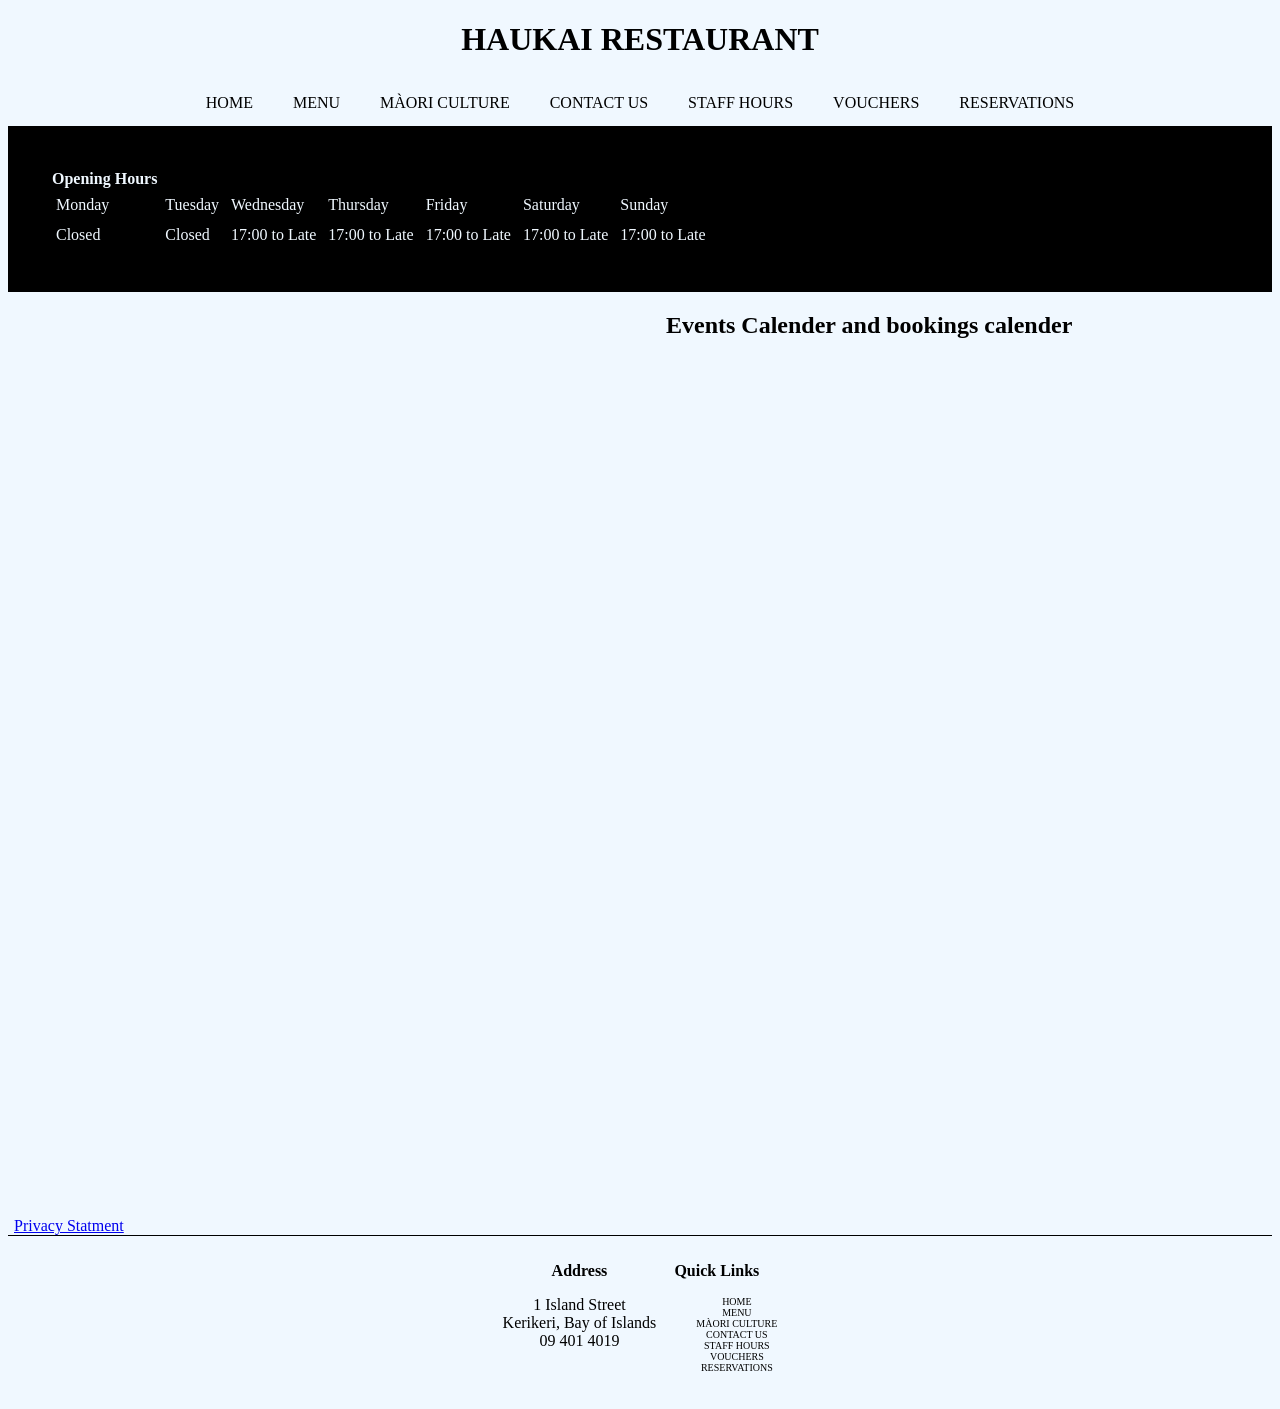
<file: Web_Pages/Reservation_Bookings.html>
<!DOCTYPE html>
<html lang="en">
  <head>
    <meta charset="UTF-8" />
    <meta http-equiv="X-UA-Compatible" content="IE=edge" />
    <meta name="viewport" content="width=device-width, initial-scale=1.0" />
    <link rel="stylesheet" href="../Style/Style.css" />
    <title>The haukai Restaurant</title>
  </head>

  <body>
    <!--Header of all pages-->
    <div class="Header">
      <h1>haukai Restaurant</h1>
    </div>

    <!--Navigation Bar for all pages-->
    <div class="NavBar">
      <a href="../home.html">HOME</a>
      <a href="../Web_Pages/Menu_Appitizers.html">MENU</a>
      <a href="../Web_Pages/Culture.html">MÀORI CULTURE</a>
      <a href="../Web_Pages/Contact.html">CONTACT US</a>
      <a href="../Private/Hours.html">STAFF HOURS</a>
      <a href="../Web_Pages/Order_Form.html">VOUCHERS</a>
      <a href="../Web_Pages/Reservation_Bookings.html">RESERVATIONS</a>
    </div>

    <div class="Reservation_Form">
      <div class="Opening_Hours">
        <div>
          <table class="OpeningHours">
            <tr>
              <th>Opening Hours</th>
            </tr>
            <tr>
              <td>Monday</td>
              <td>Tuesday</td>
              <td>Wednesday</td>
              <td>Thursday</td>
              <td>Friday</td>
              <td>Saturday</td>
              <td>Sunday</td>
            </tr>
            <tr>
              <td>Closed</td>
              <td>Closed</td>
              <td>17:00 to Late</td>
              <td>17:00 to Late</td>
              <td>17:00 to Late</td>
              <td>17:00 to Late</td>
              <td>17:00 to Late</td>
            </tr>
          </table>
        </div>
      </div>
    </div>
    <div class="Res_Container">
      <div class="Res_Form_Info">
        <iframe
          title="Google_Maps"
          src="https://docs.google.com/forms/d/e/1FAIpQLSdmFZdA13M-a6rJCDKS7Sb7lPSyYIYfltKd64zriPpSbaH5TA/viewform?embedded=true"
          width="640"
          height="871"
          frameborder="0"
          marginheight="0"
          marginwidth="0"
          >Loading…</iframe
        >
        <br />
        <a href="../Web_Pages/Privacy_Statment.html">Privacy Statment</a>
      </div>

      <div class="Event_Calender">
        <h2>Events Calender and bookings calender</h2>
        <iframe
          title="Events_Calender"
          src="https://calendar.google.com/calendar/embed?height=400&wkst=1&bgcolor=%23A79B8E&ctz=Pacific%2FAuckland&mode=AGENDA&showPrint=0&showTabs=0&showNav=0&showTitle=0&src=bWQxaTNiMmxxcmxkaGk0cmUzcG51czljNjhAZ3JvdXAuY2FsZW5kYXIuZ29vZ2xlLmNvbQ&color=%23EF6C00"
          style="border-width: 0"
          width="600"
          height="400"
          frameborder="0"
          scrolling="no"
        ></iframe>
      </div>
    </div>

    <!--The footer of the page-->
    <div class="Footer">
      <div class="F_Coloumn">
        <h2>Address</h2>
        <p>
          1 Island Street <br />
          Kerikeri, Bay of Islands <br />
          09 401 4019
        </p>
      </div>
      <div class="F_Coloumn">
        <h2>Quick Links</h2>
        <ul>
          <li>
            <a href="../home.html">HOME</a>
            <a href="../Web_Pages/Menu_Appitizers.html">MENU</a>
            <a href="../Web_Pages/Culture.html">MÀORI CULTURE</a>
            <a href="../Web_Pages/Contact.html">CONTACT US</a>
            <a href="../Private/Hours.html">STAFF HOURS</a>
            <a href="../Web_Pages/Order_Form.html">VOUCHERS</a>
            <a href="../Web_Pages/Reservation_Bookings.html">RESERVATIONS</a>
          </li>
        </ul>
      </div>
    </div>
  </body>
</html>
</file>
<file: Style/Style.css>
* {
    box-sizing: border-box;
}

@media screen and (max-width: 600px) {
    .NavBar {
        flex-direction: column;
    }

    .Footer {
        flex-direction: column;
    }

    .Menu_Selection_Item {
        flex-direction: column;
        text-align: end;
    }

    .Menus {
        flex-direction: column;
    }

    .tableContainerDrinks {
        flex-direction: column;
    }

    .Display_Container {
        flex-direction: column;
    }

    .Contact_Container {
        flex-direction: column;
    }

    .Res_Container {
        flex-direction: column;
    }
}

body {
    background-color: aliceblue;
}

.Header {
    background-color: aliceblue;
    text-transform: uppercase;
    text-align: center;
}

.NavBar {
    display: flex;
    background-color: aliceblue;
    justify-content: center;
}

.NavBar a {
    color: black;
    padding: 14px 20px;
    text-decoration: none;
    text-align: center;
}

.NavBar a:hover {
    background-color: black;
    color: white;
}

.Body_Home_Page {
    text-align: -webkit-center;
    padding-top: 50px;
}

.Body_Home_Page img {
    border-radius: 35%;
    border-style: solid;
}

li {
    display: grid;
}

.Footer {
    display: flex;
    justify-content: center;
    padding: 1%;
    border-top: 1px solid;
}

.Footer ul li a {
    font-size: x-small;
    text-decoration: none;
    color: black;
}

.Footer h2 {
    font-size: medium;
    text-align: center;
}

.F_Coloumn {
    text-align: center;
}

.Menu_Selection_Item {
    display: flex;
    justify-content: space-around;
    padding-top: 5%;
}

.Menu_S_Item {
    text-decoration: overline;
}

.Menu_S_Item a {
    color: burlywood;
}

.Menus {
    display: flex;
    justify-content: space-around;
    padding-top: 55px;
}

.Menu_Coloumn {
    padding-left: 10px;
}

.Menu_Item_Image img {
    border-radius: 25%;
}

.Menu_Item_Image img:hover {
    animation: shake 0.5s;
    animation-iteration-count: infinite;
}

@keyframes shake {
    0% {
        transform: translate(1px, 1px) rotate(0deg);
    }

    10% {
        transform: translate(-1px, -2px) rotate(-1deg);
    }

    20% {
        transform: translate(-3px, 0px) rotate(1deg);
    }

    30% {
        transform: translate(3px, 2px) rotate(0deg);
    }

    40% {
        transform: translate(1px, -1px) rotate(1deg);
    }

    50% {
        transform: translate(-1px, 2px) rotate(-1deg);
    }

    60% {
        transform: translate(-3px, 1px) rotate(0deg);
    }

    70% {
        transform: translate(3px, 1px) rotate(-1deg);
    }

    80% {
        transform: translate(-1px, -1px) rotate(1deg);
    }

    90% {
        transform: translate(1px, 2px) rotate(0deg);
    }

    100% {
        transform: translate(1px, -2px) rotate(-1deg);
    }
}

.tableContainerDrinks {
    display: flex;
    justify-content: space-around;
    padding-top: 45px;
    padding-bottom: 45px;
}

.Display_Container {
    display: flex;
    justify-content: space-around;
    margin-bottom: 15%;
    margin-top: 10%;
}

.Display_Container ul li a {
    padding: 5px;
}

.Contact_Container {
    padding: 60px;
    display: flex;
    justify-content: space-around;
    margin-top: 40px;
}

.Google_Calender {
    text-align: center;
}

.Reservation_Form {
    padding: 40px;
    border: 1px solid black;
    background-color: black;
    color: aliceblue;
}

.Res_Form_Info {
    margin-top: 50px;
}

.Privacy_Statment_Container {
    text-align: center;
    padding: 36px;
}

.OpeningHours tr td {
    padding: 5px;
}

.Res_Container {
    display: flex;
    justify-content: space-around;
}

.Orders {
    text-align: center;
    padding: 245px;
}

.Orders h4 {
    font-size: larger;
}

.Home_Page_Container {
    display: flex;
    justify-content: space-around;
    flex-wrap: wrap;
}

.About {
    padding: 5%;
    border: solid 3px black;
    width: 25%;
}
</file>
